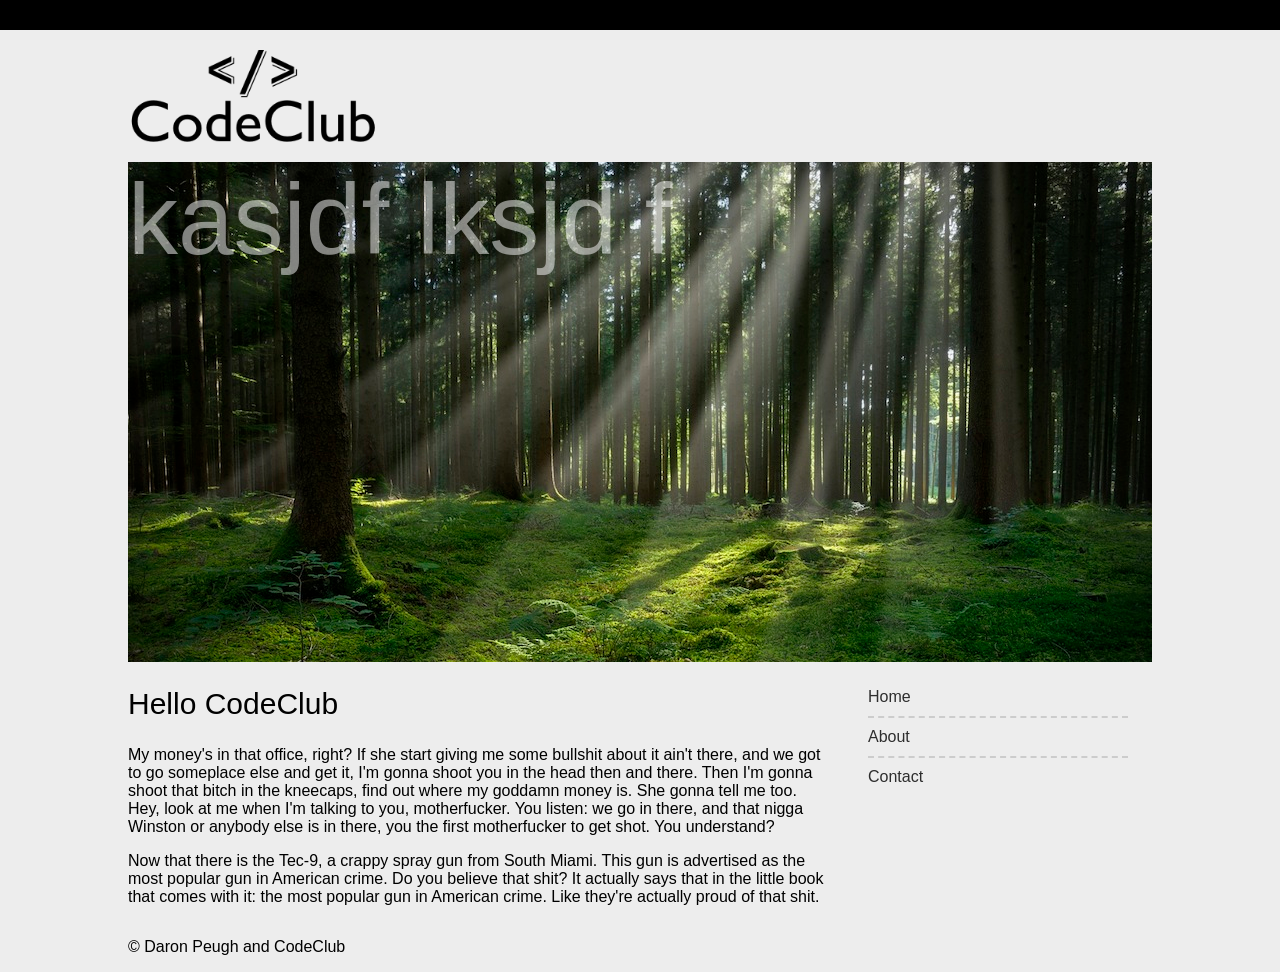
<file: index.html>
<!DOCTYPE html>

<html>

<head>
	<title>My Project</title>
	<style>
	body{
		font-family: helvetica, arial, sans-serif;
		background: #ededed;
		border-top: 30px solid #000;
		padding: 0;
		margin: 0;
	}
	#wrapper{
		width: 1024px;
		margin: 0 auto;
	}
	header .logo {
		font-size: 0px;
		margin: 20px 0 0 0;
	}
	header .logo img{
		width: 250px;
	}
	.splash_image{
		background: url(images/photo.jpg) no-repeat;
		height: 500px;
	}
	.splash_image p {
		color: #fff;
		opacity: 0.5;
		font-size: 100px;
		margin: 20px 0 0 0 ;
	}
	.left_col {
		width: 700px;
		float: left;
	}
	.left_col h2{
		font-weight: normal;
		font-size: 30px;
	}
	.right_col {
		width: 300px;
		float: left;
	}
	.right_col nav li {
		list-style: none;
		border-top: 2px dashed #ccc;
		padding: 5px, 0;
	}
	.right_col nav li:first-child {
		border-top: none;
	}
	.right_col nav a {
		color: #2d2d2d;
		text-decoration: none;
		display: block;
		padding: 10px 0;	
	}
	.right_col nav a:hover {
		background: #fff;
	}
	
	.clear {
		clear: both;
	}
	</style>
</head>
<body>
	<!-- Text!! -->
	<div id="wrapper">

		<header>
			<!-- alt provides alternate text to those that cant see the image -->
			<a href="#">
				<h1 class="logo">
					<img src="images/logo.png" alt="CodeClub logo">CodeClub
				</h1>
			</a>
		</header>
		<div class="splash_image">
			<p>
			kasjdf lksjd f
		</P>
		</div>
		<div id="content">
			<div class="left_col">
				<h2>Hello CodeClub</h2>
				<p>
					<!-- Placeholder Text -->
					<!-- start slipsum code -->

					<p>My money's in that office, right? If she start giving me some bullshit about it ain't there, and we got to go someplace else and get it, I'm gonna shoot you in the head then and there. Then I'm gonna shoot that bitch in the kneecaps, find out where my goddamn money is. She gonna tell me too. Hey, look at me when I'm talking to you, motherfucker. You listen: we go in there, and that nigga Winston or anybody else is in there, you the first motherfucker to get shot. You understand? </p>

					<p>Now that there is the Tec-9, a crappy spray gun from South Miami. This gun is advertised as the most popular gun in American crime. Do you believe that shit? It actually says that in the little book that comes with it: the most popular gun in American crime. Like they're actually proud of that shit.  </p>

					<!-- please do not remove this line -->

					<div style="display:none;">
						<a href="http://slipsum.com">lorem ipsum</a></div>

						<!-- end slipsum code -->

					</div>
					<div class="right_col">
						<nav>
							<ul>
								<li><a href="#home">Home</a></li>
								<li><a href="#About">About</a></li>
								<li><a href="#Contact">Contact</a></li>
							</ul>
						</nav>
					</div>
					<br class="clear">
				</div>
				<footer>
					<p>&copy; Daron Peugh and CodeClub</p>
				</footer>
			</div>
		</body>
</html>
</file>
